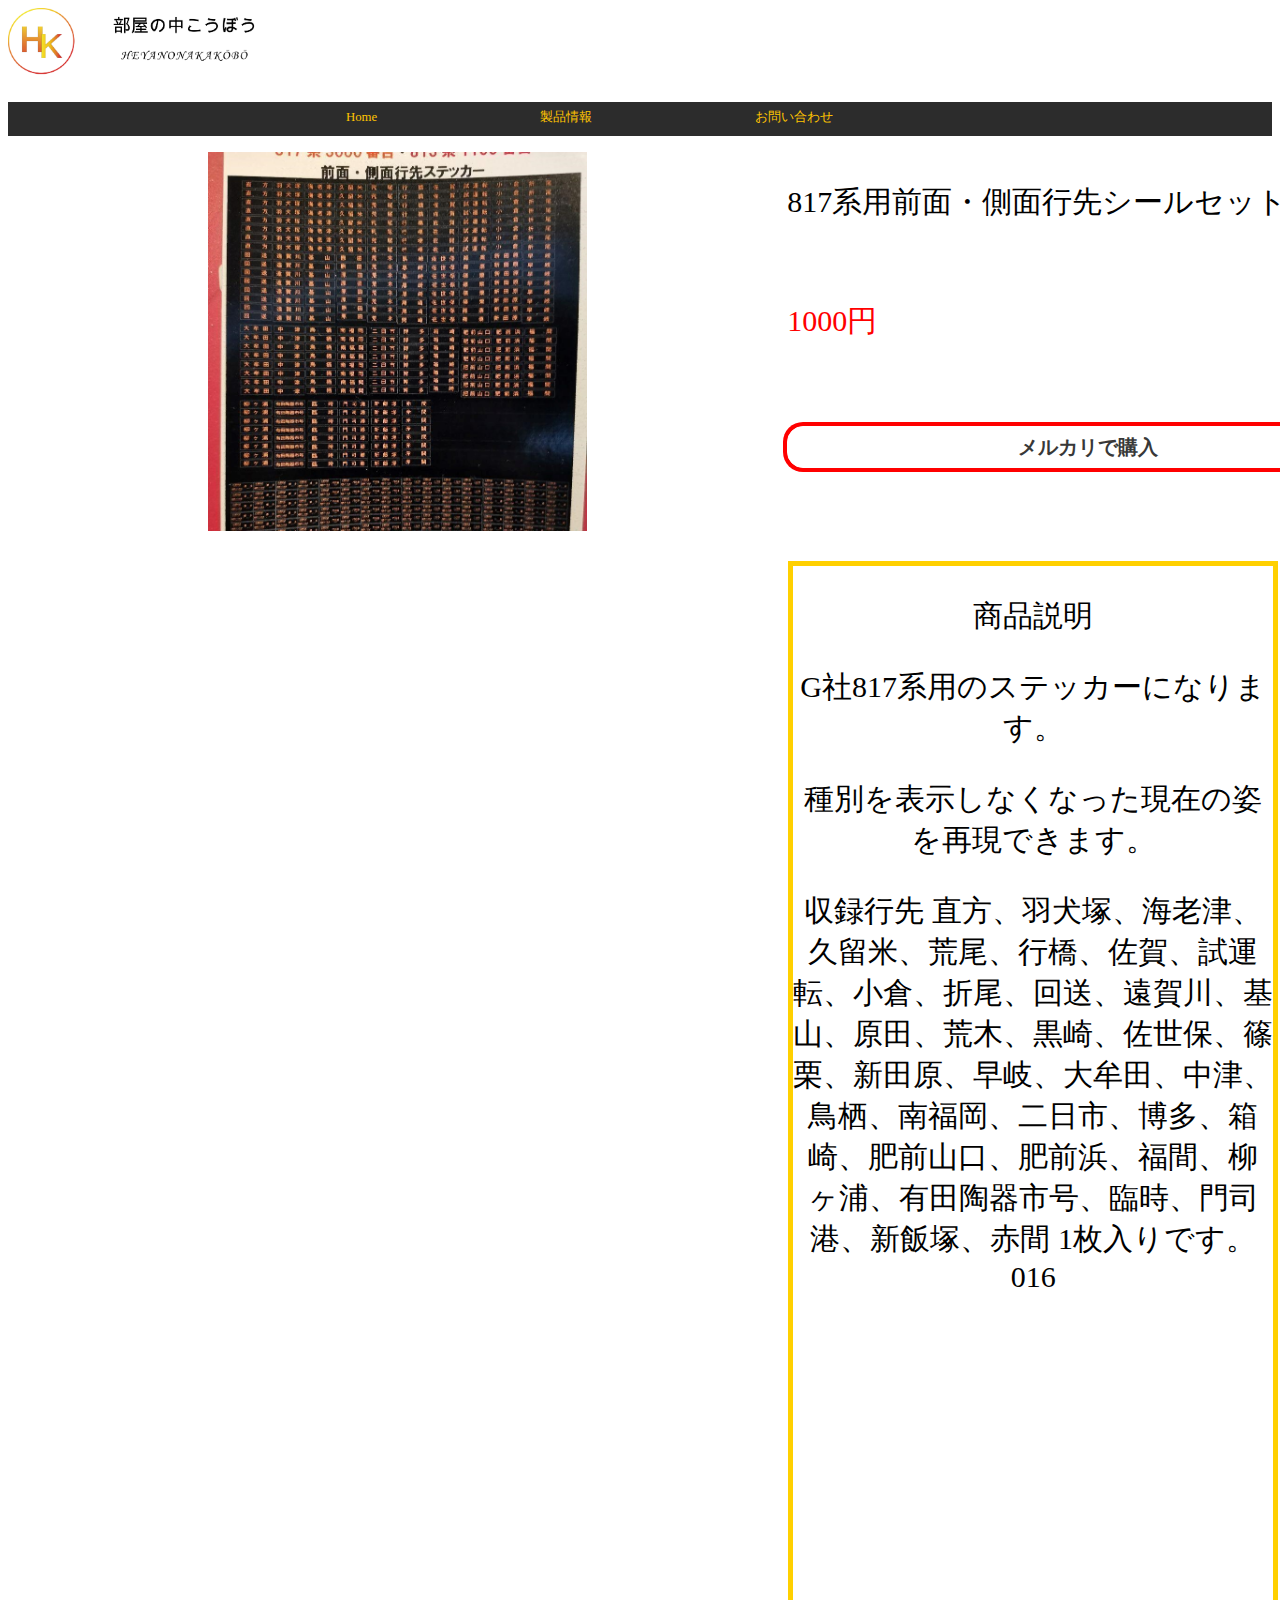
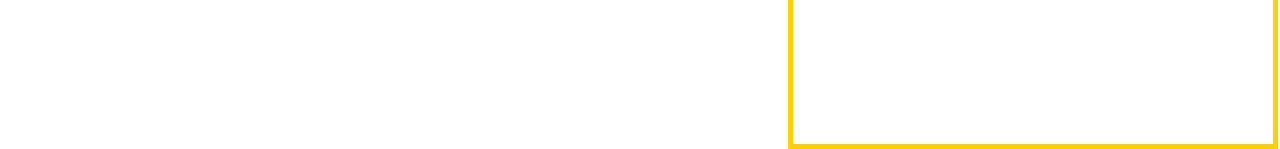
<file: index.html>
<!DOCTYPE html>
<html lang="ja">
<head>
    <link rel="stylesheet" href="./783.css">
    <meta charset="UTF-8">
    <meta http-equiv="X-UA-Compatible" content="IE=edge">
    <meta name="viewport" content="width=device-width, initial-scale=1.0">
    <title>部屋の中こうぼう</title>
</head>
<body>
<img class="h" src="./naka/header.png" alt="heynonaka">
    


<div class="menu">
    <header class="pc">
     <ul>
        <li class="mozi"><a href="https://heyanonakakobo.github.io/Toppage/">&emsp; &emsp;Home &emsp; &emsp;</a></li>
         
        
        <li class="mozi"><a href="https://heyanonakakobo.github.io/EC/">&emsp; &emsp;製品情報 &emsp; &emsp;</a></li>
        
        <!--<li class="mozi"><a href="https://heyanonakakobo.github.io/Toppage/tyumon">&emsp; &emsp;ご注文 &emsp; &emsp;</a></li>-->

        <li class="mozi"><a href="">&emsp; &emsp;お問い合わせ &emsp; &emsp;</a></li>
     </ul>
    </header>
    
    
    </div>
    
    <div class="menu">
        <header class="sp">
         <ul>
             <li class="mozisp"><a href="https://heyanonakakobo.github.io/Toppage/ ">&emsp; &emsp;Home &emsp; &emsp;</a></li>
             
             <li class="mozisp"><a href="https://heyanonakakobo.github.io/EC/">&emsp; &emsp;製品情報&emsp; &emsp;</a></li>

         <!--    <li class="mozisp"><a href="https://heyanonakakobo.github.io/Toppage/tyumon">&emsp; &emsp;ご注文 &emsp; &emsp;</a></li>-->
            
             <li class="mozisp"><a href="">&emsp; &emsp;お問い合わせ&emsp; &emsp;</a></li>
         </ul>
        </header>
        
    </head>
</ul>
<div class="pc">
    <div class="syouhin">
<br>
<br>
<br>
<br>
<br>




<img src="./naka/817.jpg" alt="">




<div class="mei">
<p>817系用前面・側面行先シールセット</p>
<br>

<p class="kakaku">1000円</p>
<br>
<br>
    <!--
<div class='btn'>
    <a href='https://heyanonakakobo.github.io/Toppage/tyumon'>購　　　　入</a>
</div>-->
<br>

<div class='merubtn'>
    <a href='https://jp.mercari.com/user/profile/293483127'>メルカリで購入</a>
</div>
<br>
<div class='btnsetumei'>
 
</div>

<br>
<br>

<div class="box2"> 
    <p>商品説明</p>
    <p class="bunsyou">G社817系用のステッカーになります。</p>
    <p class="bunsyou">種別を表示しなくなった現在の姿を再現できます。</p>
    <p class="bunsyou">収録行先 直方、羽犬塚、海老津、久留米、荒尾、行橋、佐賀、試運転、小倉、折尾、回送、遠賀川、基山、原田、荒木、黒崎、佐世保、篠栗、新田原、早岐、大牟田、中津、鳥栖、南福岡、二日市、博多、箱崎、肥前山口、肥前浜、福間、柳ヶ浦、有田陶器市号、臨時、門司港、新飯塚、赤間 1枚入りです。 016</p>
</div>
</div> 
</div>

</div>
</div>
<div class="pc">
<div class="syouhin"> 





</div></div>
<div class="pc">
    <div class="syouhin"> 

    
    
    
    
    </div></div>


<div class="sp">
<img src="./naka/817.jpg" alt="">


<div class="spmei">
    <p>817系用前面・側面行先シールセット</p>
    
</div>


<p class="kakakusp">1000円</p>
</div>



<div class="sp">
<div class="btnrui">
    <!--
<div class='spbtn'>
    <a href='https://heyanonakakobo.github.io/Toppage/tyumon'>購　　　　入</a>
</div>-->
<br>

<div class='spmerubtn'>
    <a href='https://jp.mercari.com/user/profile/293483127'>メルカリで購入</a>
</div>
<br>
<div class='spbtnsetumei'>
   
</div>
</div>
<br>
<br>


<div class="spbox2"> 
    <p>商品説明</p>
    <p class="bunsyou">G社817系用のステッカーになります。</p>
    <p class="bunsyou">種別を表示しなくなった現在の姿を再現できます。</p>
    <p class="bunsyou">収録行先 直方、羽犬塚、海老津、久留米、荒尾、行橋、佐賀、試運転、小倉、折尾、回送、遠賀川、基山、原田、荒木、黒崎、佐世保、篠栗、新田原、早岐、大牟田、中津、鳥栖、南福岡、二日市、博多、箱崎、肥前山口、肥前浜、福間、柳ヶ浦、有田陶器市号、臨時、門司港、新飯塚、赤間 1枚入りです。 016</p>

</div>

</div>







</div>
</body>
</html>
</file>
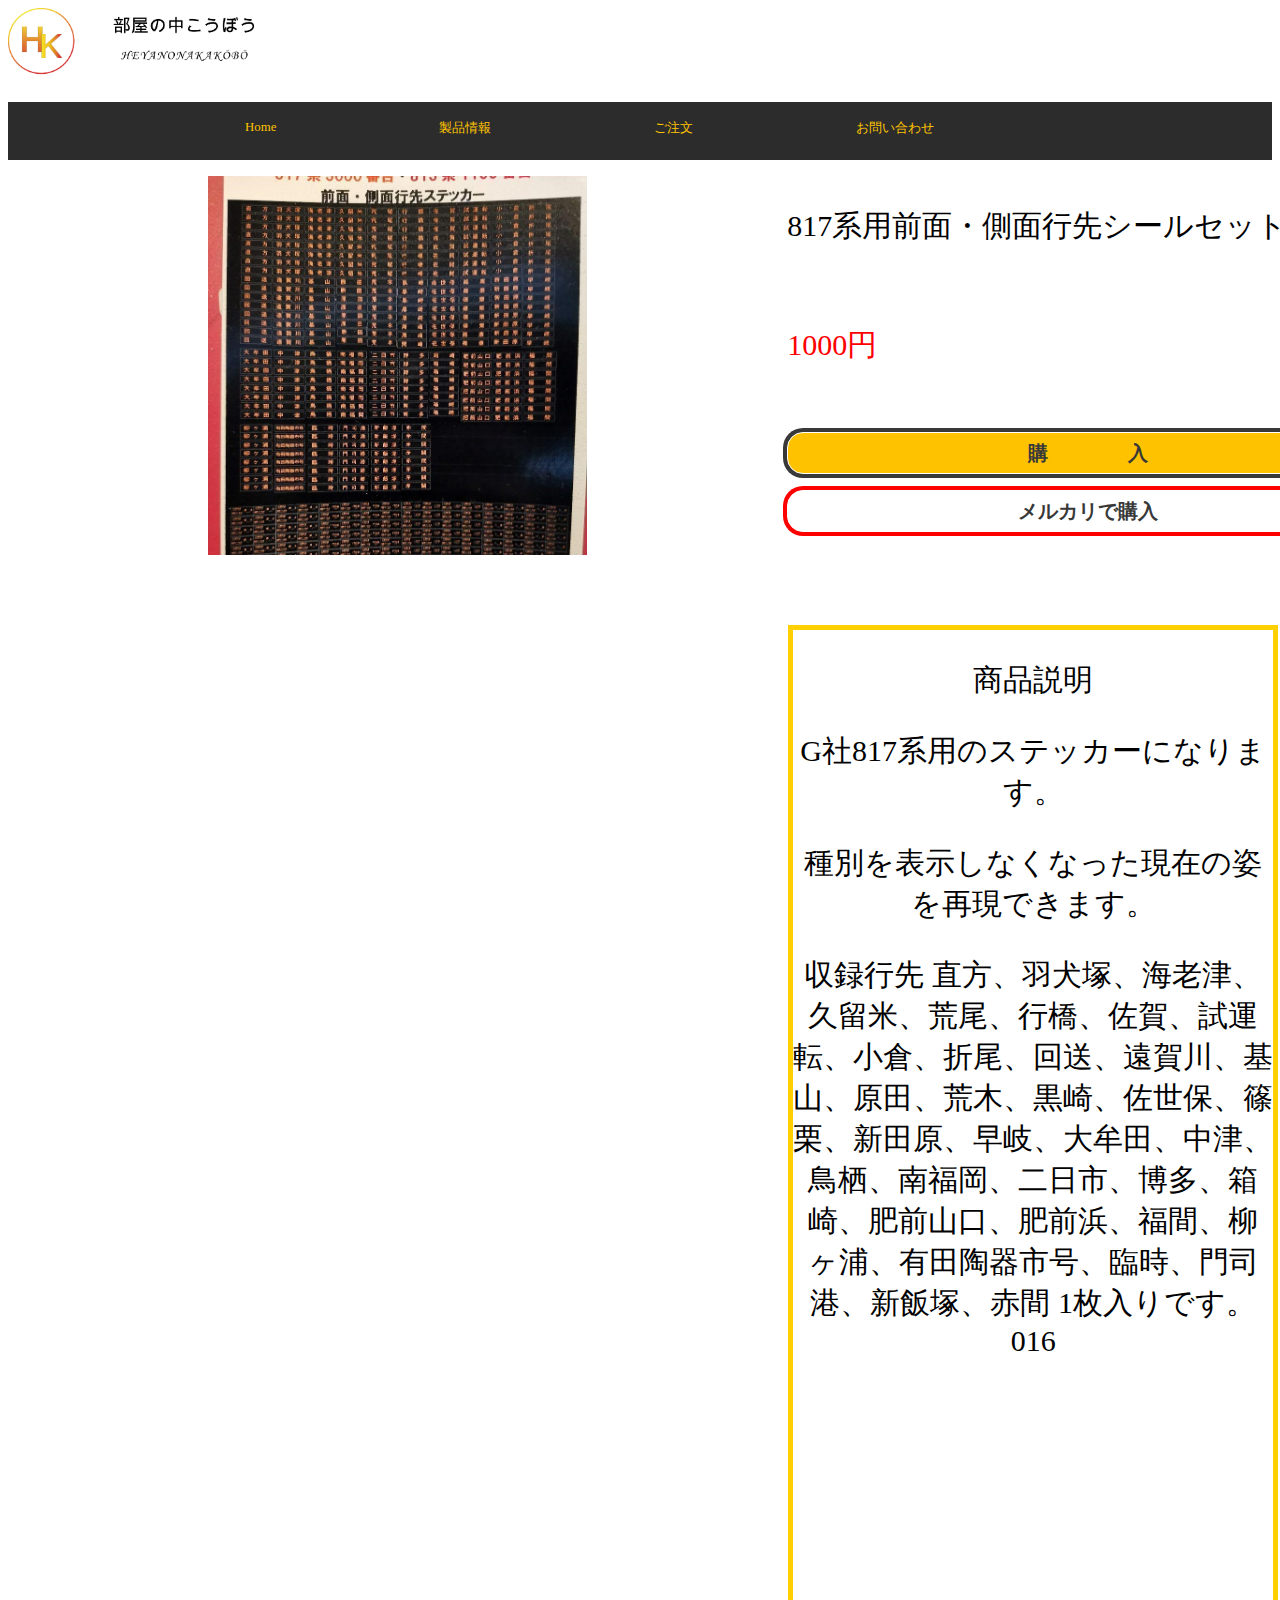
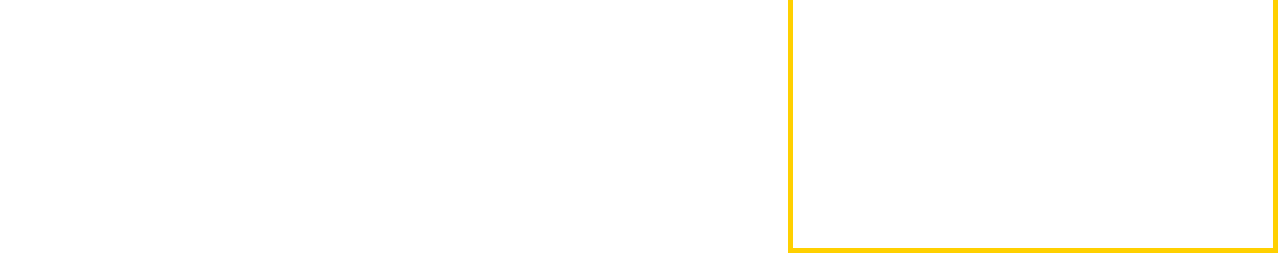
<file: 817300.html>
<!DOCTYPE html>
<html lang="ja">
<head>
    <link rel="stylesheet" href="./783.css">
    <meta charset="UTF-8">
    <meta http-equiv="X-UA-Compatible" content="IE=edge">
    <meta name="viewport" content="width=device-width, initial-scale=1.0">
    <title>部屋の中こうぼう</title>
</head>
<body>
<img class="h" src="./naka/header.png" alt="heynonaka">
    


<div class="menu">
    <header class="pc">
     <ul>
        <li class="mozi"><a href=""><p>&emsp; &emsp;Home &emsp; &emsp;</p></a></li>
         
        
        <li class="mozi"><a href="#"><p>&emsp; &emsp;製品情報 &emsp; &emsp;</p></a></li>
        
        <li class="mozi"><a href="https://heyanonakakobo.github.io/Toppage/otoiawase"><p>&emsp; &emsp;ご注文 &emsp; &emsp;</p></a></li>

        <li class="mozi"><a href=""><p>&emsp; &emsp;お問い合わせ &emsp; &emsp;</p></a></li>
     </ul>
    </header>
    
    
    </div>
    
    <div class="menu">
        <header class="sp">
         <ul>
             <li class="mozisp"><a href="ml# "><p>&emsp; &emsp;Home &emsp; &emsp;</p></a></li>
             
             <li class="mozisp"><a href="#"><p>&emsp; &emsp;製品情報 &emsp; &emsp;</p></a></li>

             <li class="mozisp"><a href="https://heyanonakakobo.github.io/Toppage/otoiawase"><p>&emsp; &emsp;ご注文 &emsp; &emsp;</p></a></li>
            
             <li class="mozisp"><a href=""><p>&emsp; &emsp;お問い合わせ &emsp; &emsp;</p></a></li>
         </ul>
        </header>
        

    </head>
</ul>
<div class="pc">
    <div class="syouhin">
<br>
<br>
<br>
<br>
<br>




<img src="./naka/817.jpg" alt="">




<div class="mei">
<p>817系用前面・側面行先シールセット</p>
<br>

<p class="kakaku">1000円</p>
<br>
<br>
<div class='btn'>
    <a href='https://heyanonakakobo.github.io/Toppage/otoiawase'>購　　　　入</a>
</div>
<br>

<div class='merubtn'>
    <a href='https://jp.mercari.com/user/profile/293483127'>メルカリで購入</a>
</div>
<br>
<div class='btnsetumei'>
 
</div>

<br>
<br>

<div class="box2"> 
    <p>商品説明</p>
    <p class="bunsyou">G社817系用のステッカーになります。</p>
    <p class="bunsyou">種別を表示しなくなった現在の姿を再現できます。</p>
    <p class="bunsyou">収録行先 直方、羽犬塚、海老津、久留米、荒尾、行橋、佐賀、試運転、小倉、折尾、回送、遠賀川、基山、原田、荒木、黒崎、佐世保、篠栗、新田原、早岐、大牟田、中津、鳥栖、南福岡、二日市、博多、箱崎、肥前山口、肥前浜、福間、柳ヶ浦、有田陶器市号、臨時、門司港、新飯塚、赤間 1枚入りです。 016</p>
</div>
</div> 
</div>

</div>
</div>
<div class="pc">
<div class="syouhin"> 





</div></div>
<div class="pc">
    <div class="syouhin"> 

    
    
    
    
    </div></div>


<div class="sp">
<img src="./naka/817.jpg" alt="">


<div class="spmei">
    <p>817系用前面・側面行先シールセット</p>
    
</div>


<p class="kakakusp">1000円</p>
</div>



<div class="sp">
<div class="btnrui">
<div class='spbtn'>
    <a href='https://heyanonakakobo.github.io/Toppage/otoiawase'>購　　　　入</a>
</div>
<br>

<div class='spmerubtn'>
    <a href='https://jp.mercari.com/user/profile/293483127'>メルカリで購入</a>
</div>
<br>
<div class='spbtnsetumei'>
   
</div>
</div>
<br>
<br>


<div class="spbox2"> 
    <p>商品説明</p>
    <p class="bunsyou">G社817系用のステッカーになります。</p>
    <p class="bunsyou">種別を表示しなくなった現在の姿を再現できます。</p>
    <p class="bunsyou">収録行先 直方、羽犬塚、海老津、久留米、荒尾、行橋、佐賀、試運転、小倉、折尾、回送、遠賀川、基山、原田、荒木、黒崎、佐世保、篠栗、新田原、早岐、大牟田、中津、鳥栖、南福岡、二日市、博多、箱崎、肥前山口、肥前浜、福間、柳ヶ浦、有田陶器市号、臨時、門司港、新飯塚、赤間 1枚入りです。 016</p>

</div>

</div>







</div>
</body>
</html>
</file>
<file: 783.css>
.body {
    text-align: center
}

.h  {
    text-align:left ;
    width: 20%;
}
ul li {
      
    display: inline-block;
    padding: 5px 100px 10px 2px;
 

  }

  .sp ul li {
    
    display: inline-block;
    padding: 1px 0.5% 1px 1px;

  
  }

  .sp ul li p {
      font-size: 200%;
  }
.pc ul li a {
  font-size: 1vw;
}
.sp ul li a {
  font-size: 1vw;
}

    /*PCとスマホ版の切り替えるPG*/

/* パソコンで見たときは"pc"のclassがついた画像が表示される */
.pc { display: block !important; }
.sp { display: none !important; }
 
/* スマートフォンで見たときは"sp"のclassがついた画像が表示される */
@media only screen and (max-width: 1200px) {
    .pc { display: none !important; }
    .sp { display: block !important; }
}
/*ここまで*/
header {

    text-align: center;
    background-color: rgb(44, 44, 44);
    background-size: 100%;
    
}
.menu a:hover {
    color: white;
    
}  

.menu a {
  color: rgb(255, 196, 0);
  text-decoration:none; 
}


<!--ディゾルブでの商品紹介写真欄-->

.slider_fade {
    position: relative;
    
}

.slider_fade img {
    width: 100%;
    margin: auto;
    display:block;
}
.slider_fade > li {
    position: absolute;
    list-style: none;
    visibility: hidden;
    animation: anime_slider_fade 12s 0s infinite;
}
.slider_fade > li:nth-of-type(2) {
    animation-delay: 4s;
}
.slider_fade > li:nth-of-type(3) {
    animation-delay: 8s;
}
 
@keyframes anime_slider_fade {
    0% {
        visibility: visible;
        opacity: 0;
    }
    15% {
        opacity: 1;
    }
    33.3% {
        opacity: 1;
    }
    48.3% {
        opacity: 0;
    }
    100% {
        opacity: 0;
    }
}


.osirase img {
    text-align: left;
    width: 30%;
}




  .pc .slider_fade img {
    width: 100%;
    margin:0 auto;
    display:block;
}

.sp .slider_fade img {
    width: 100%;
    margin:0 auto;
    display:block;
}

 .sin {
     padding: 0%;
 }
 

  ul {
    display: flex;
    justify-content: center;
    
  }

  .sin a img {
      width: 95%;
      margin: 10px;
  }


  .te {
      text-align: center;  }

.kaigyou img {
    width: 50%;
}

.box1 {
   text-align: center;
    border: 5px solid rgb(255, 208, 0); 
 width: 20%;
 height: 15%;
 margin: 1px;
 padding: 0%

}
.box1 img {
    width: 100%;
}
ul {
     padding: 0%
}


.kaigyou0 img {
    width: 5%;
}


.sp img {
    width: 100%;
}


.sp .kaigyou img {
    width: 70%;
}


.sp .osirase img {
    text-align: left;
    width: 50%;
}


.koumoku {
    text-align: center;
    font-size: 150%;
}


.pc img {
    margin: 0px 200px;           /* 上下 左右 */
    width: 30%;
    padding-left: auto;
    height: 30%;
}
.pc .mei p {

    font-size: 30px;
}

 .syouhin {
    display: flex;
    
    
  }

/* .pc .syouhin .mei p {
      font-size: 300%;
  } */
  .kakaku {
      font-size: 10px;
      color: red;
      padding-right: 5%;
  }

.box2 {
    text-align: center;
    border: 5px solid rgb(255, 208, 0); 
 width: 80%;
 height: 100%;
 margin: 1px;
 padding: 0%

}
.box2 p .bunsyou {
    margin: 0%;
    font-size: 20px;
   
}

.sp img {
    width: 80%;
    text-align: center;
    margin: 0%;
}
.sp {
    text-align: center;
}
.spmei p {
    text-align: left;
    font-size: 30px;
    padding-left: 10%;
}

.kakakusp {
    font-size: 30px;
    text-align: left;
    padding-left: 10%;
    color: red;
}

.btnrui {
    text-align: center;
    margin: auto;
   
}
.spbox2 {
    text-align: center;
    border: 5px solid rgb(255, 208, 0); 
 width: 100%;
 height: 50%;

margin: auto;

}

/*スマホ*/

.spbtn{
    width:100%;
    height:20%;
    line-height:40px;
}
.spbtn a{
    display:block;
    width:100%;
    height:100%;
    text-decoration: none;
    background:#FFC200;
    text-align:center;
    border:1px solid #FFFFFF;
    color:#383838;
    font-size:20px;
    font-weight:bold;
    border-radius:16px;
    -webkit-border-radius:16px;
    -moz-border-radius:16px;
    box-shadow:0px 0px 0px 4px #393939 ;
    transition: all 0.5s ease;
}
.spbtn a:hover{
    background:#FFFFFF;
    color:#393939;
    margin-left:0px;
    margin-top:0px;
    border:1px solid #FFFFFF;
    box-shadow:0px 0px 0px 4px #393939 ;
}

.spmerubtn{
    width:100%;
    height:20%;
    line-height:40px;
}
.spmerubtn a{
    display:block;
    width:100%;
    height:100%;
    text-decoration: none;
    background:#FFFFFF;
    text-align:center;
    border:1px solid #FFFFFF;
    color:#383838;
    font-size:20px;
    font-weight:bold;
    border-radius:16px;
    -webkit-border-radius:16px;
    -moz-border-radius:16px;
    box-shadow:0px 0px 0px 4px #FF0000 ;
    transition: all 0.5s ease;
}
.spmerubtn a:hover{
    background:#FF0000;
    color:#FFFFFF;
    margin-left:0px;
    margin-top:0px;
    border:1px solid #FFFFFF;
    box-shadow:0px 0px 0px 4px #FF0000 ;
}
.spbtnsetumei{
    width:100%;
    height:20%;
    line-height:40px;
}
.spbtnsetumei a{
    display:block;
    width:100%;
    height:100%;
    text-decoration: none;
    background:#FFFFFF;
    text-align:center;
    border:1px solid #FFFFFF;
    color:#383838;
    font-size:20px;
    font-weight:bold;
    border-radius:16px;
    -webkit-border-radius:16px;
    -moz-border-radius:16px;
    box-shadow:0px 0px 0px 4px #393939 ;
    transition: all 0.5s ease;
}
.spbtnsetumei a:hover{
    background:#393939;
    color:#FFFFFF;
    margin-left:0px;
    margin-top:0px;
    border:1px solid #FFFFFF;
    box-shadow:0px 0px 0px 4px #393939 ;
}

/*ここまで*/





































/*ぱそこん*/

  .btn{
    width:600px;
    height:40px;
    line-height:40px;
}
.btn a{
    display:block;
    width:100%;
    height:100%;
    text-decoration: none;
    background:#FFC200;
    text-align:center;
    border:1px solid #FFFFFF;
    color:#383838;
    font-size:20px;
    font-weight:bold;
    border-radius:16px;
    -webkit-border-radius:16px;
    -moz-border-radius:16px;
    box-shadow:0px 0px 0px 4px #393939 ;
    transition: all 0.5s ease;
}
.btn a:hover{
    background:#FFFFFF;
    color:#393939;
    margin-left:0px;
    margin-top:0px;
    border:1px solid #FFFFFF;
    box-shadow:0px 0px 0px 4px #393939 ;
}

.merubtn{
    width:600px;
    height:40px;
    line-height:40px;
}
.merubtn a{
    display:block;
    width:100%;
    height:100%;
    text-decoration: none;
    background:#FFFFFF;
    text-align:center;
    border:1px solid #FFFFFF;
    color:#383838;
    font-size:20px;
    font-weight:bold;
    border-radius:16px;
    -webkit-border-radius:16px;
    -moz-border-radius:16px;
    box-shadow:0px 0px 0px 4px #FF0000 ;
    transition: all 0.5s ease;
}
.merubtn a:hover{
    background:#FF0000;
    color:#FFFFFF;
    margin-left:0px;
    margin-top:0px;
    border:1px solid #FFFFFF;
    box-shadow:0px 0px 0px 4px #FF0000 ;
}
.btnsetumei{
    width:600px;
    height:40px;
    line-height:40px;
}
.btnsetumei a{
    display:block;
    width:100%;
    height:100%;
    text-decoration: none;
    background:#FFFFFF;
    text-align:center;
    border:1px solid #FFFFFF;
    color:#383838;
    font-size:20px;
    font-weight:bold;
    border-radius:16px;
    -webkit-border-radius:16px;
    -moz-border-radius:16px;
    box-shadow:0px 0px 0px 4px #393939 ;
    transition: all 0.5s ease;
}
.btnsetumei a:hover{
    background:#393939;
    color:#FFFFFF;
    margin-left:0px;
    margin-top:0px;
    border:1px solid #FFFFFF;
    box-shadow:0px 0px 0px 4px #393939 ;
}
/*ここまで*/
</file>
